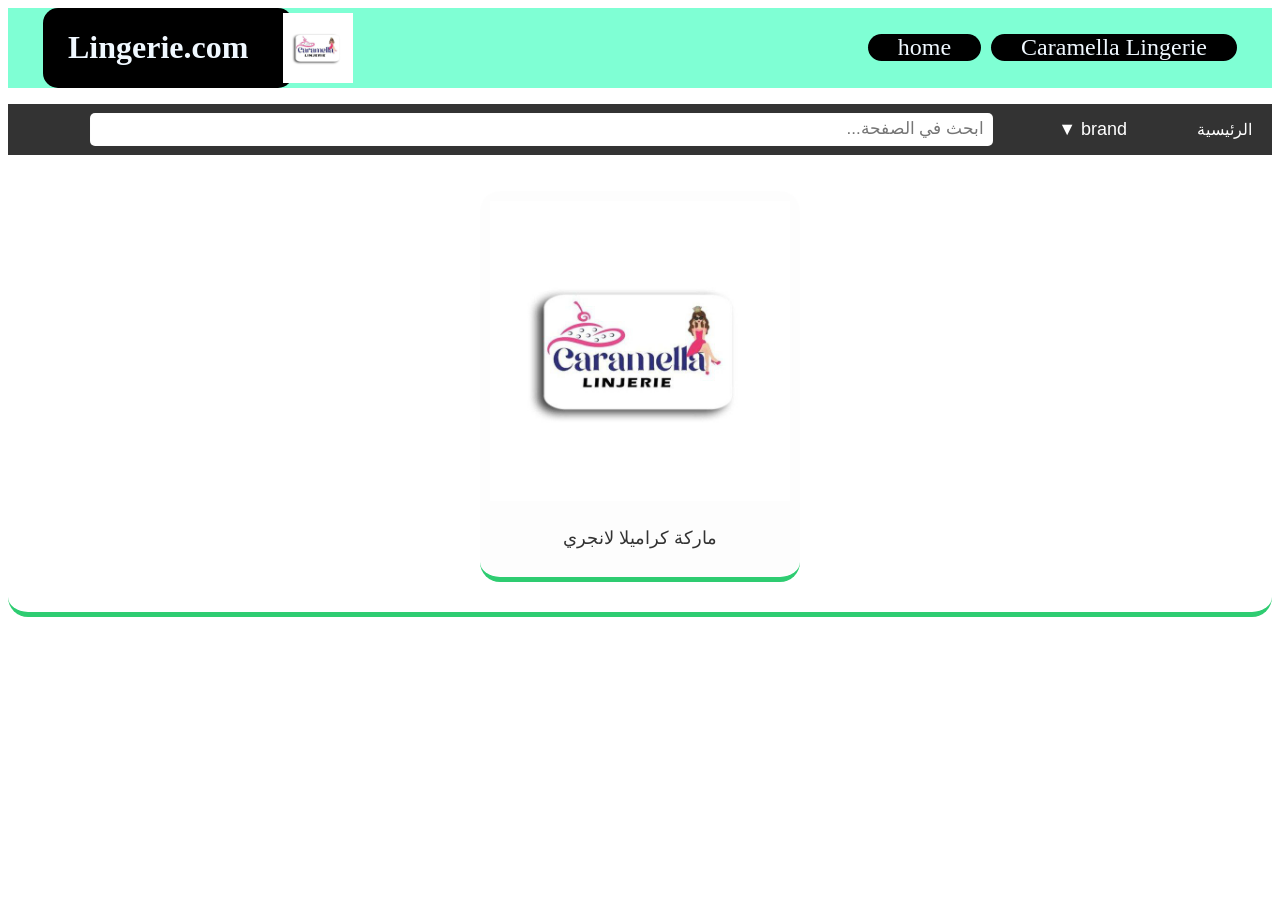
<file: index.html>
<!DOCTYPE html>
<html lang="en">
<head>
    <meta charset="UTF-8">
    <meta name="viewport" content="width=device-width, initial-scale=1.0">
    <title>Caramella Lingerie</title>
    <link rel="stylesheet" href="style.css">
    <script src="script.js" defer></script>
</head>
<body>
   <div class="main">
    <div class="title">
        <h1>Lingerie.com</h1>
        <img src="img/logo.jpg"/>
    </div>
    <div class="list">
        <ul>
            <li><a href="#">home</a></li>
            <li><a href="Caramella Lingerie.html">Caramella Lingerie</a></li>
       

        </ul>

    </div>

  </div> 
 <nav class="navbar">
  <ul class="nav-links">
    <li><a href="index.html">الرئيسية</a></li>
    
    <li class="dropdown">
      <a href="#" class="dropbtn">brand ▼</a>
      <ul class="dropdown-content">
            <li><a href="Caramella Lingerie.html">Caramella Lingerie</a></li>          
      </ul>
    </li>
  <input type="text" id="searchInput" placeholder="ابحث في الصفحة..." onkeyup="searchFunction()"> 
  </ul>
</nav>
<div id="contentList">
    <div class="item"><a href="Caramella Lingerie.html"><img src="img/logo.jpg"><p>ماركة كراميلا لانجري</p></a></div>
   
</body>
</html>
</file>
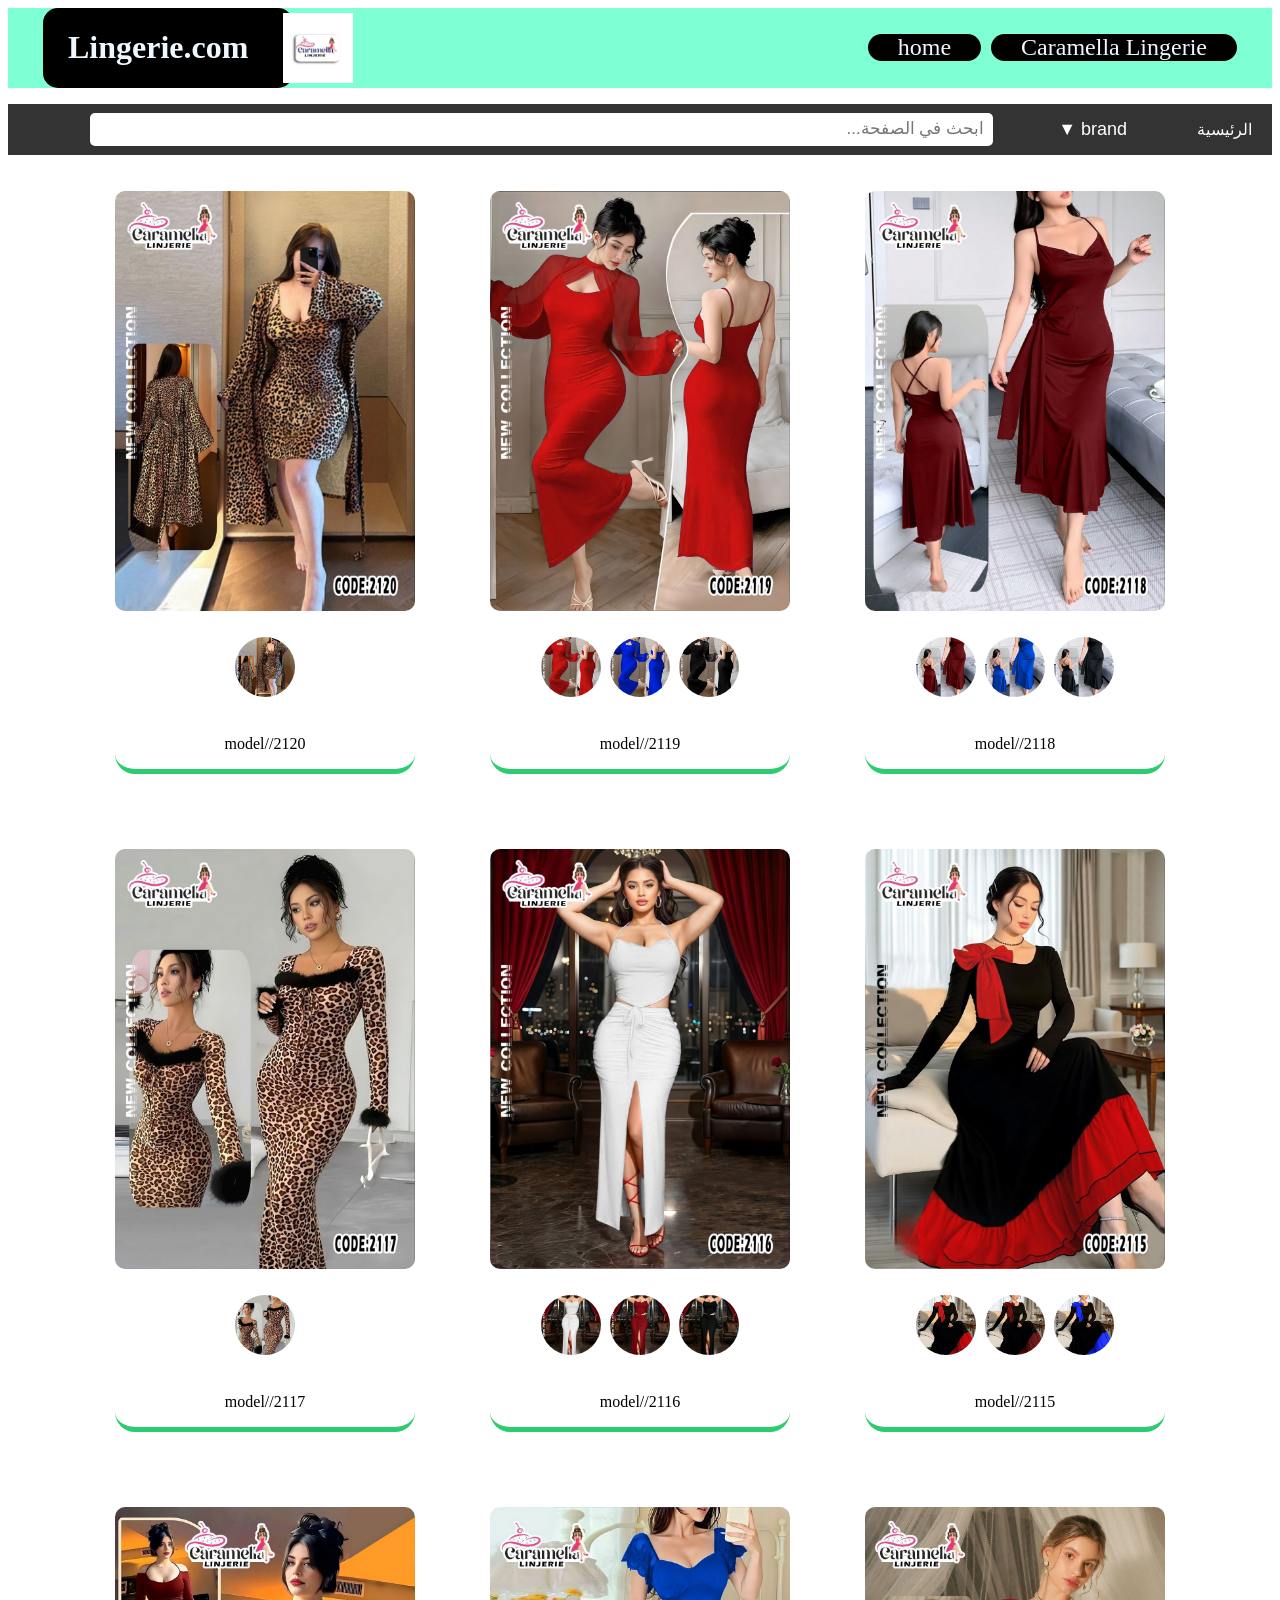
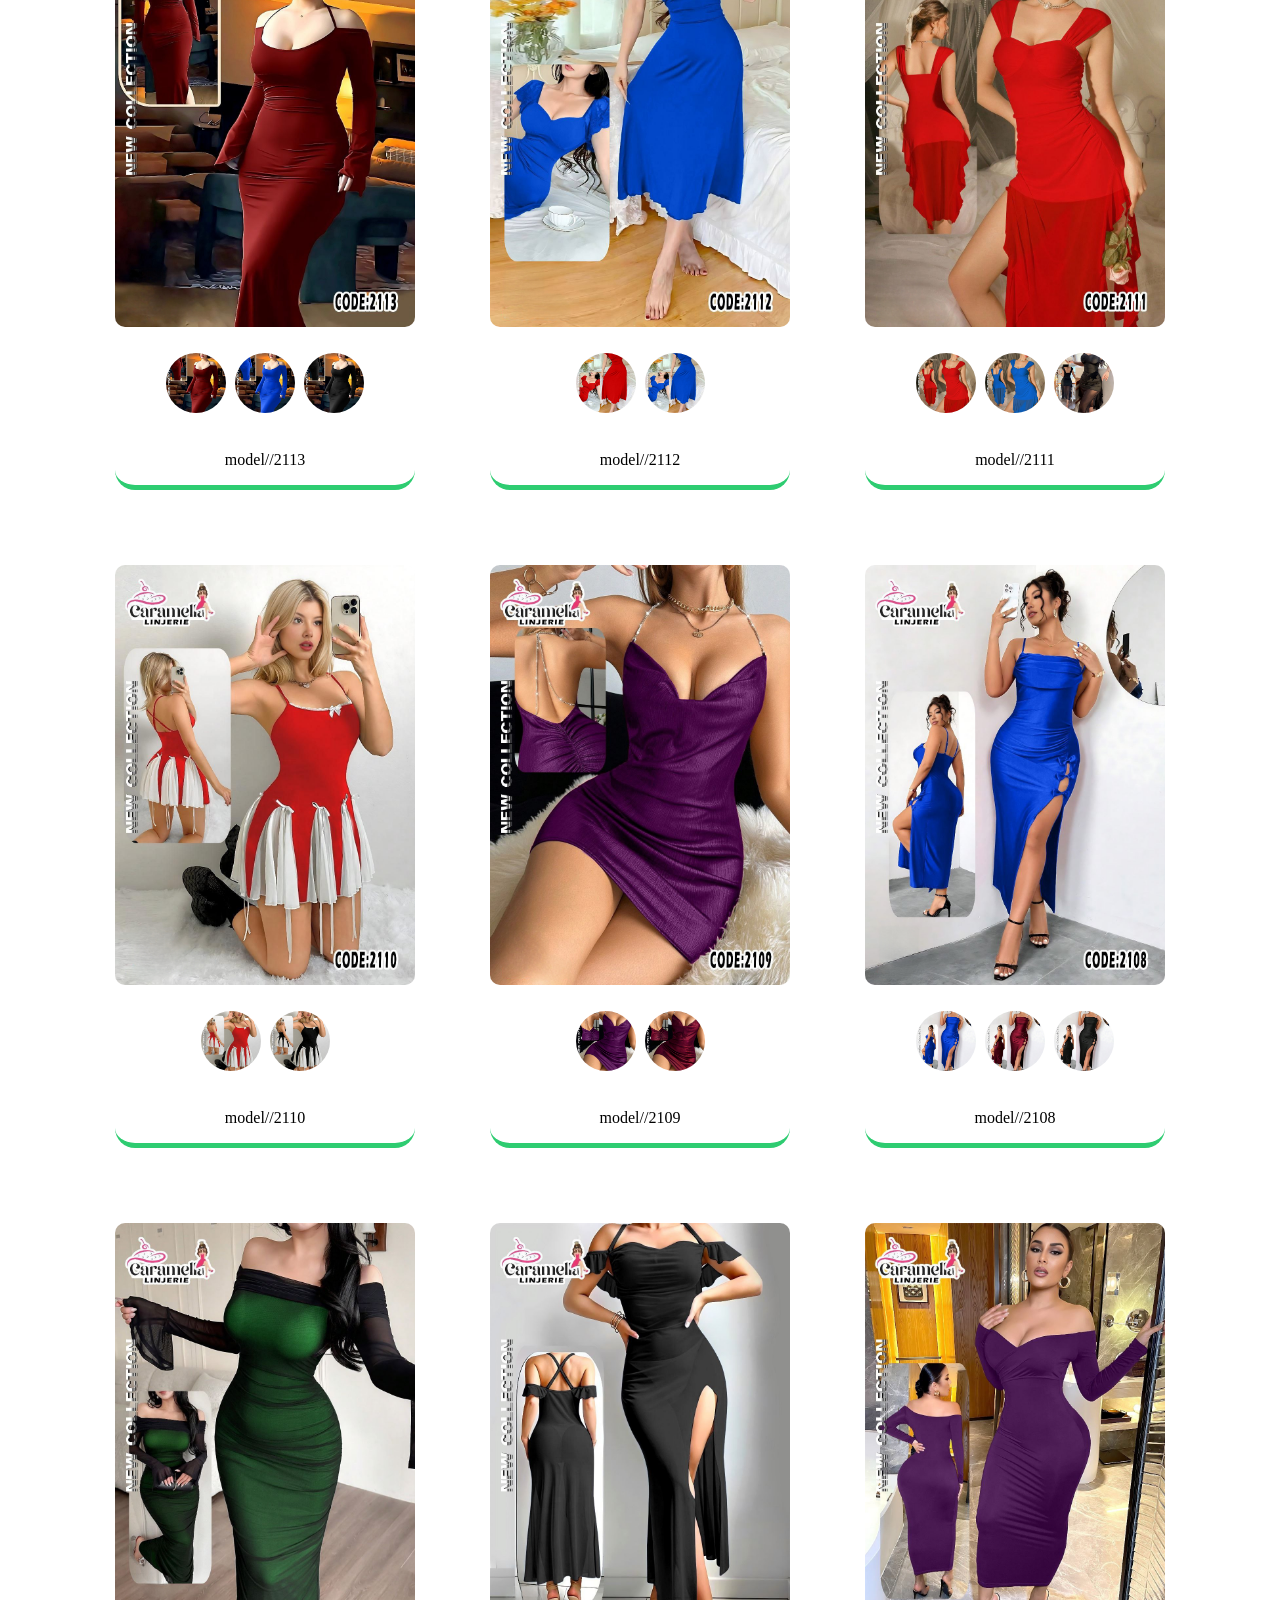
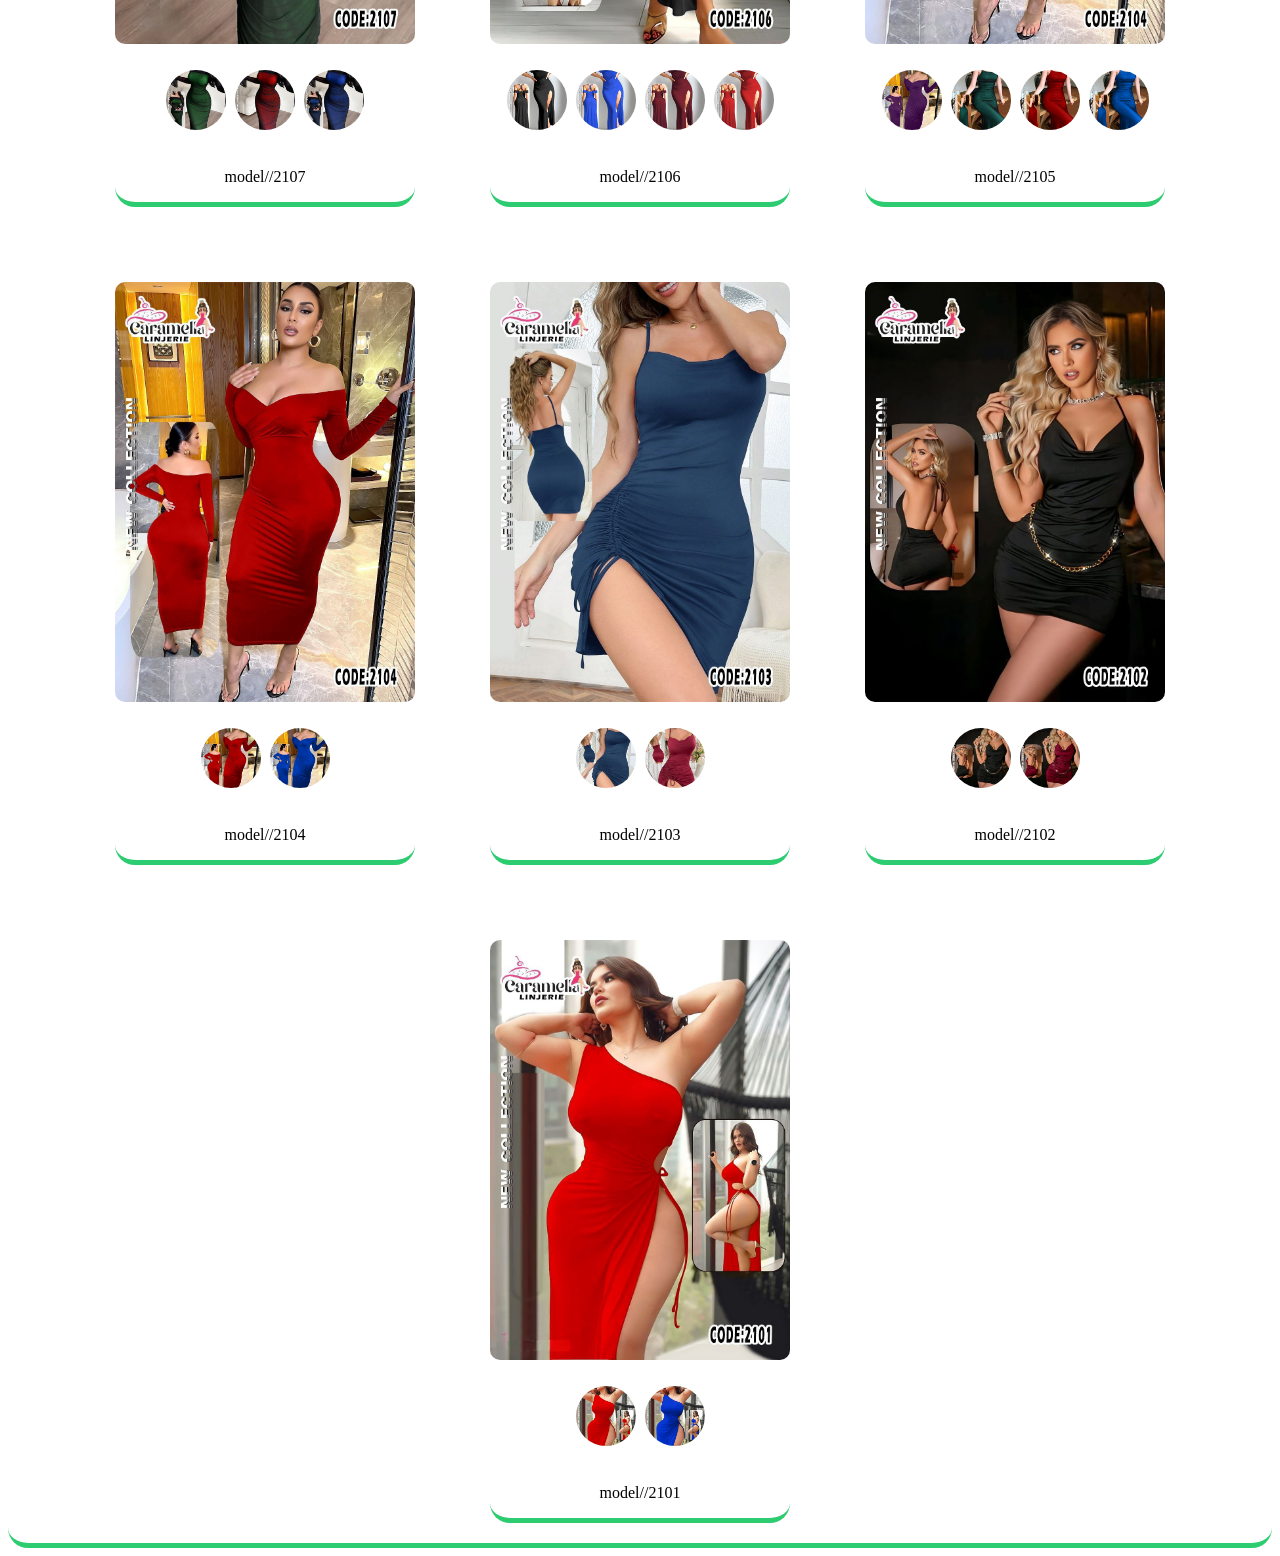
<file: Caramella Lingerie.html>
<!DOCTYPE html>
<html lang="en">
<head>
    <meta charset="UTF-8">
    <meta name="viewport" content="width=device-width, initial-scale=1.0">
    <title>Document</title>
    <link rel="stylesheet" href="style.css">
    <script src="script.js" defer></script>
</head>
<body>
  <div class="main">
    <div class="title">
        <h1>Lingerie.com</h1>
        <img src="img/logo.jpg"/>
    </div>
    <div class="list">
        <ul>
            <li><a href="index.html">home</a></li>
            <li><a href="Caramella Lingerie.html">Caramella Lingerie</a></li>

        </ul>

    </div>

  </div> 
 <nav class="navbar">
  <ul class="nav-links">
    <li><a href="index.html">الرئيسية</a></li>
    
    <li class="dropdown">
      <a href="#" class="dropbtn">brand ▼</a>
      <ul class="dropdown-content">
        <li><a href="Caramella Lingerie.html"> Caramella Lingerie </a></li>
      </ul>
    </li>
  <input type="text" id="searchInput" placeholder="ابحث في الصفحة..." onkeyup="searchFunction()"> 
  </ul>
</nav>
<div id="contentList">
 <div class="product-container">
        <div class="main-img-box">
            <img src="img/2120.jpg" id="mainImg2120" class="main-photo" alt="Main Image">
        </div>

        <div class="thumbnails">
            <img src="img/2120.jpg" onclick="changeImage('mainImg1', this.src)" alt="thumb2120">
        </div>
        <p>model//2120</p>
    </div>
    <div class="product-container">
        <div class="main-img-box">
            <img src="img/2119 red.jpg" id="mainImg1" class="main-photo" alt="Main Image">
        </div>

        <div class="thumbnails">
            <img src="img/2119 red.jpg" onclick="changeImage('mainImg1', this.src)" alt="thumb1">
            <img src="img/2119 blue.jpg" onclick="changeImage('mainImg1', this.src)" alt="thumb2">
            <img src="img/2119 black.jpg" onclick="changeImage('mainImg1', this.src)" alt="thumb3">
        </div>
        <p>model//2119</p>
    </div>
    <div class="product-container">
        <div class="main-img-box">
            <img src="img/2118 red.jpg" id="mainImg2118" class="main-photo" alt="Main Image">
        </div>

        <div class="thumbnails">
            <img src="img/2118 red.jpg" onclick="changeImage('mainImg2118', this.src)" alt="thumb1">
            <img src="img/2118 blue.jpg" onclick="changeImage('mainImg2118', this.src)" alt="thumb2">
            <img src="img/2118 black.jpg" onclick="changeImage('mainImg2118', this.src)" alt="thumb3">
        </div>
        <p>model//2118</p>
    </div>
<div class="product-container">
        <div class="main-img-box">
            <img src="img/2117.jpg" id="mainImg2117" class="main-photo" alt="Main Image">
        </div>

        <div class="thumbnails">
            <img src="img/2117.jpg" onclick="changeImage('mainImg2117', this.src)" alt="thumb1">
        </div>
        <p>model//2117</p>
    </div>
    <div class="product-container">
        <div class="main-img-box">
            <img src="img/2116 white.jpg" id="mainImg2116" class="main-photo" alt="Main Image">
        </div>

        <div class="thumbnails">
            <img src="img/2116 white.jpg" onclick="changeImage('mainImg2116', this.src)" alt="thumb1">
            <img src="img/2116 red.jpg" onclick="changeImage('mainImg2116', this.src)" alt="thumb1">
            <img src="img/2116 black.jpg" onclick="changeImage('mainImg2116', this.src)" alt="thumb1">
        </div>
        <p>model//2116</p>
    </div>
        <div class="product-container">
        <div class="main-img-box">
            <img src="img/2115 black-red.jpg" id="mainImg2115" class="main-photo" alt="Main Image">
        </div>

        <div class="thumbnails">
            <img src="img/2115 black-red.jpg" onclick="changeImage('mainImg2115', this.src)" alt="thumb1">
            <img src="img/2115 black-d-red.jpg" onclick="changeImage('mainImg2115', this.src)" alt="thumb1">
            <img src="img/2115 black-blue.jpg" onclick="changeImage('mainImg2115', this.src)" alt="thumb1">
        </div>
        <p>model//2115</p>
    </div>
        <div class="product-container">
        <div class="main-img-box">
            <img src="img/2113 red.jpg" id="mainImg2113" class="main-photo" alt="Main Image">
        </div>

        <div class="thumbnails">
            <img src="img/2113 red.jpg" onclick="changeImage('mainImg2113', this.src)" alt="thumb1">
            <img src="img/2113 blue.jpg" onclick="changeImage('mainImg2113', this.src)" alt="thumb1">
            <img src="img/2113 black.jpg" onclick="changeImage('mainImg2113', this.src)" alt="thumb1">
        </div>
        <p>model//2113</p>
    </div>
        <div class="product-container">
        <div class="main-img-box">
            <img src="img/2112 blue.jpg" id="mainImg2112" class="main-photo" alt="Main Image">
        </div>

        <div class="thumbnails">
            <img src="img/2112 red.jpg" onclick="changeImage('mainImg2112', this.src)" alt="thumb1">
            <img src="img/2112 blue.jpg" onclick="changeImage('mainImg2112', this.src)" alt="thumb1">
        </div>
        <p>model//2112</p>
    </div>
        <div class="product-container">
        <div class="main-img-box">
            <img src="img/2111 red.jpg" id="mainImg2111" class="main-photo" alt="Main Image">
        </div>

        <div class="thumbnails">
            <img src="img/2111 red.jpg" onclick="changeImage('mainImg2111', this.src)" alt="thumb1">
            <img src="img/2111 blue.jpg" onclick="changeImage('mainImg2111', this.src)" alt="thumb1">
            <img src="img/2111 black.jpg" onclick="changeImage('mainImg2111', this.src)" alt="thumb1">
        </div>
        <p>model//2111</p>
    </div>
          <div class="product-container">
        <div class="main-img-box">
            <img src="img/2110 red.jpg" id="mainImg2110" class="main-photo" alt="Main Image">
        </div>

        <div class="thumbnails">
            <img src="img/2110 red.jpg" onclick="changeImage('mainImg2110', this.src)" alt="thumb1">
            <img src="img/2110 black.jpg" onclick="changeImage('mainImg2110', this.src)" alt="thumb1">
        </div>
        <p>model//2110</p>
    </div>
          <div class="product-container">
        <div class="main-img-box">
            <img src="img/2109 eggplant.jpg" id="mainImg2109" class="main-photo" alt="Main Image">
        </div>

        <div class="thumbnails">
            <img src="img/2109 eggplant.jpg" onclick="changeImage('mainImg2109', this.src)" alt="thumb1">
            <img src="img/2109 red.jpg" onclick="changeImage('mainImg2109', this.src)" alt="thumb1">
        </div>
        <p>model//2109</p>
    </div>
          <div class="product-container">
        <div class="main-img-box">
            <img src="img/2108 blue.jpg" id="mainImg2108" class="main-photo" alt="Main Image">
        </div>

        <div class="thumbnails">
            <img src="img/2108 blue.jpg" onclick="changeImage('mainImg2108', this.src)" alt="thumb1">
            <img src="img/2108 red.jpg" onclick="changeImage('mainImg2108', this.src)" alt="thumb1">
            <img src="img/2108 black.jpg" onclick="changeImage('mainImg2108', this.src)" alt="thumb1">
        </div>
        <p>model//2108</p>
    </div>
          <div class="product-container">
        <div class="main-img-box">
            <img src="img/2107 green.jpg" id="mainImg2107" class="main-photo" alt="Main Image">
        </div>

        <div class="thumbnails">
            <img src="img/2107 green.jpg" onclick="changeImage('mainImg2107', this.src)" alt="thumb1">
            <img src="img/2107 red.jpg" onclick="changeImage('mainImg2107', this.src)" alt="thumb1">
            <img src="img/2107 blue.jpg" onclick="changeImage('mainImg2107', this.src)" alt="thumb1">
        </div>
        <p>model//2107</p>
    </div>
          <div class="product-container">
        <div class="main-img-box">
            <img src="img/2106 black.jpg" id="mainImg2106" class="main-photo" alt="Main Image">
        </div>

        <div class="thumbnails">
            <img src="img/2106 black.jpg" onclick="changeImage('mainImg2106', this.src)" alt="thumb1">
            <img src="img/2106 blue.jpg" onclick="changeImage('mainImg2106', this.src)" alt="thumb1">
            <img src="img/2106 d-red.jpg" onclick="changeImage('mainImg2106', this.src)" alt="thumb1">
            <img src="img/2106 red.jpg" onclick="changeImage('mainImg2106', this.src)" alt="thumb1">
        </div>
        <p>model//2106</p>
    </div>
       <div class="product-container">
        <div class="main-img-box">
            <img src="img/2105 eggplant.jpg" id="mainImg2105" class="main-photo" alt="Main Image">
        </div>

        <div class="thumbnails">
            <img src="img/2105 eggplant.jpg" onclick="changeImage('mainImg2105', this.src)" alt="thumb1">
            <img src="img/2105 green.jpg" onclick="changeImage('mainImg2105', this.src)" alt="thumb1">
            <img src="img/2105 red.jpg" onclick="changeImage('mainImg2105', this.src)" alt="thumb1">
            <img src="img/2105 blue.jpg" onclick="changeImage('mainImg2105', this.src)" alt="thumb1">
        </div>
        <p>model//2105</p>
    </div>
           <div class="product-container">
        <div class="main-img-box">
            <img src="img/2104 red.jpg" id="mainImg2104" class="main-photo" alt="Main Image">
        </div>

        <div class="thumbnails">
            <img src="img/2104 red.jpg" onclick="changeImage('mainImg2104', this.src)" alt="thumb1">
            <img src="img/2104 blue.jpg" onclick="changeImage('mainImg2104', this.src)" alt="thumb1">
        </div>
        <p>model//2104</p>
    </div>
           <div class="product-container">
        <div class="main-img-box">
            <img src="img/2103 green.jpg" id="mainImg2103" class="main-photo" alt="Main Image">
        </div>

        <div class="thumbnails">
            <img src="img/2103 green.jpg" onclick="changeImage('mainImg2103', this.src)" alt="thumb1">
            <img src="img/2103 red.jpg" onclick="changeImage('mainImg2103', this.src)" alt="thumb1">
        </div>
        <p>model//2103</p>
    </div>
           <div class="product-container">
        <div class="main-img-box">
            <img src="img/2102 black.jpg" id="mainImg2102" class="main-photo" alt="Main Image">
        </div>

        <div class="thumbnails">
            <img src="img/2102 black.jpg" onclick="changeImage('mainImg2102', this.src)" alt="thumb1">
            <img src="img/2102 red.jpg" onclick="changeImage('mainImg2102', this.src)" alt="thumb1">
        </div>
        <p>model//2102</p>
    </div>
           <div class="product-container">
        <div class="main-img-box">
            <img src="img/2101 red.jpg" id="mainImg2101" class="main-photo" alt="Main Image">
        </div>

        <div class="thumbnails">
            <img src="img/2101 red.jpg" onclick="changeImage('mainImg2101', this.src)" alt="thumb1">
            <img src="img/2101 blue.jpg" onclick="changeImage('mainImg2101', this.src)" alt="thumb1">
        </div>
        <p>model//2101</p>
    </div>

    
</div>
</body>
</file>
<file: style.css>
body{100%;align-items:center}
.main{background-color: aquamarine;display: flex;justify-content: space-between;align-items: center;padding:0 35px;}
.title{display: flex;align-items: center;gap: 35px;background-color: black;
    border-radius: 15px;color: aliceblue;width: 200PX;padding: 0 25px;text-align: center;}
    .title h1:hover{background-color: rgb(127, 255, 255);}
.title img{width: 70px;}
.list ul{display: flex;justify-content: space-between;gap:10px;list-style: none;}
.list ul li{background-color: black;border-radius: 15px;}
.list ul li:hover{background-color: rgb(127, 255, 255);}
.list ul li a{text-decoration: none;font-size: x-large;color: aliceblue;padding: 30px;
    }
.imglogo{width:25px;padding: 0;}
#searchInput {
    width: 70%;
    padding:8px;
    margin-bottom: 10px;
    border: 1px solid #dddddd11;
    border-radius: 5px;
    font-size: 17px;margin: 0 15px;
    height: 15px;align-items: center;
}

.item {
    background: #f9f9f957;
    padding: 10px;
    margin-bottom: 10px;
    border-radius: 20px;
    border-bottom: 5px solid #2ecc71; /* لمسة جمالية خضراء */
}
#contentList{display: flex;flex-wrap: wrap;justify-content: center;;gap: 75px;;padding:20px;align-items: stretch;
    margin: 0 ;height: auto;align-items: stretch;    border-radius: 20px;
    border-bottom: 5px solid #2ecc71; /* لمسة جمالية خضراء */
}
.item p{text-align: center;font-size: large;}
input{margin: 50px;margin: 50px;padding: 0;}
.imgs p{font-size: xx-large;}
.item{position: relative;transition: z-index 0.3s}
.item a img{width: 300px;;max-width: 700px; height: auto;transition: transform 0.3s ease;cursor: zoom-in;
    object-fit: cover;}
.item img:hover {
  transform: scale(1.8); /* تكبير الصورة لمرة ونصف حجمها */
  z-index: 99;           /* عشان الصورة تطلع فوق العناصر اللي حولها */
  position: relative;    /* ضرورية لتفعيل الـ z-index */
  box-shadow: 0 10px 20px rgba(0,0,0,0.2);} /* إضافة ظل خفيف للجمالية */
.item a{text-decoration: none;color: #333;font-size: xx-large;font-family: 'Franklin Gothic Medium', 'Arial Narrow', Arial, sans-serif;}
  /* تنسيقات القائمة الأساسية */

.navbar {
  background-color: #333;
  direction: rtl; /* لدعم اللغة العربية */
}

.nav-links {
  list-style: none;
  padding: 0;
  display: flex; align-items: center;gap: 30px;
}

.nav-links li {
  position: relative; /* مهم لضبط مكان القائمة المنسدلة */
}

.nav-links a {
  display: block;
  color: white;
  padding: 15px 20px;
  text-decoration: none;
 font-family: 'Franklin Gothic Medium', 'Arial Narrow', Arial, sans-serif;
}

.nav-links a:hover {
  background-color: #555;
}

/* --- تنسيقات القائمة المنسدلة --- */

/* إخفاء القائمة الفرعية افتراضياً */
.dropdown-content {
  display: none;
  position: absolute;
  background-color: #f9f9f9;
  min-width: 160px;
  box-shadow: 0px 8px 16px rgba(0,0,0,0.2);
  z-index: 1;
  list-style: none;
  padding: 0;
}

/* تنسيق روابط القائمة المنسدلة */
.dropdown-content a {
  color: black;
  padding: 10px 20px;
}

.dropdown-content a:hover {
  background-color: #b81d1dad;text-align: center;font-family: 'Franklin Gothic Medium', 'Arial Narrow', Arial, sans-serif;font-size: medium;
}

/* إظهار القائمة عند تمرير الماوس (Hover) */
.dropdown:hover .dropdown-content {
  display: block;
}
.dropbtn{font-size: large;text-align: center;
    font-family: 'Franklin Gothic Medium', 'Arial Narrow', Arial, sans-serif;}
   

/* الصورة الأساسية */
.main-photo {
    width: 300px;
    height: auto;
    object-fit: cover;
    border-radius: 10px;
    transition: 0.3s;
}

/* حاوية الصور الصغيرة */
.thumbnails {
    display: flex;
    gap: 5px;
    justify-content: center;;
}

/* تنسيق الصور الصغيرة */
.thumbnails img {
    width: 60px;
    height: 60px;
    object-fit: cover;
    cursor: pointer;
    border: 2px solid transparent;
    border-radius: 35px;
    transition: 0.3s;
}

/* تمييز الصورة عند مرور الماوس */
.thumbnails img:hover {
    border-color: #2ecc71;
    transform: scale(2.1);
}
.main-img-box{width:300px;max-width: 300px; height: auto;transition: transform 0.3s ease;cursor: zoom-in;
    object-fit: cover;}

.main-img-box:hover{
  transform: scale(1.5); /* تكبير الصورة لمرة ونصف حجمها */
  z-index: 99;           /* عشان الصورة تطلع فوق العناصر اللي حولها */
  position: relative;    /* ضرورية لتفعيل الـ z-index */
  box-shadow: 0 10px 20px rgba(0,0,0,0.2);} /* إضافة ظل خفيف للجمالية */
   /* عندما يكون عرض الشاشة 768 بكسل أو أقل (الموبايل والتابلت) */
@media (max-width: 768px) {
    
    .main {
        flex-direction: column; /* جعل اللوجو والقائمة فوق بعضهما */
        padding: 20px;
        gap: 20px;
    }

    .list ul {
        flex-direction: column; /* القائمة تصبح عمودية */
        width: 100%;
        padding: 0;
    }

    .list ul li {
        width: 100%; /* الروابط تأخذ العرض كاملاً */
        text-align: center;
    }

    .title {
        width: 90%; /* تكبير عنوان الموقع ليتناسب مع الشاشة الصغيرة */
        justify-content: center;
    }

    #searchInput {
        width: 90%; /* جعل شريط البحث عريضاً لسهولة اللمس */
        margin: 10px auto;
    }

    #contentList {
        padding: 10px;
        height: auto;
    }

    .item {
        width: 100%; /* كل عنصر (صورة) يأخذ عرض الشاشة كاملاً */
    }

    .item a img {
        max-width: 100%; /* منع الصورة من الخروج عن حدود الشاشة */
        height: auto; /* الحفاظ على أبعاد الصورة */
    }

    .item a img:hover {
        transform: scale(1.05); /* تقليل التكبير في الموبايل لأنه يسبب مشاكل في اللمس */
    }
}
/* حاوية المنتج */
.product-container {
    display: flex;
    flex-direction: column; /* لجعل الصور الصغيرة أسفل الكبيرة، أو استخدم row لجعلها بجانبها */
    gap: 20px;
    align-items: center;    border-radius: 20px;
    border-bottom: 5px solid #2ecc71; /* لمسة جمالية خضراء */
}
}
</file>
